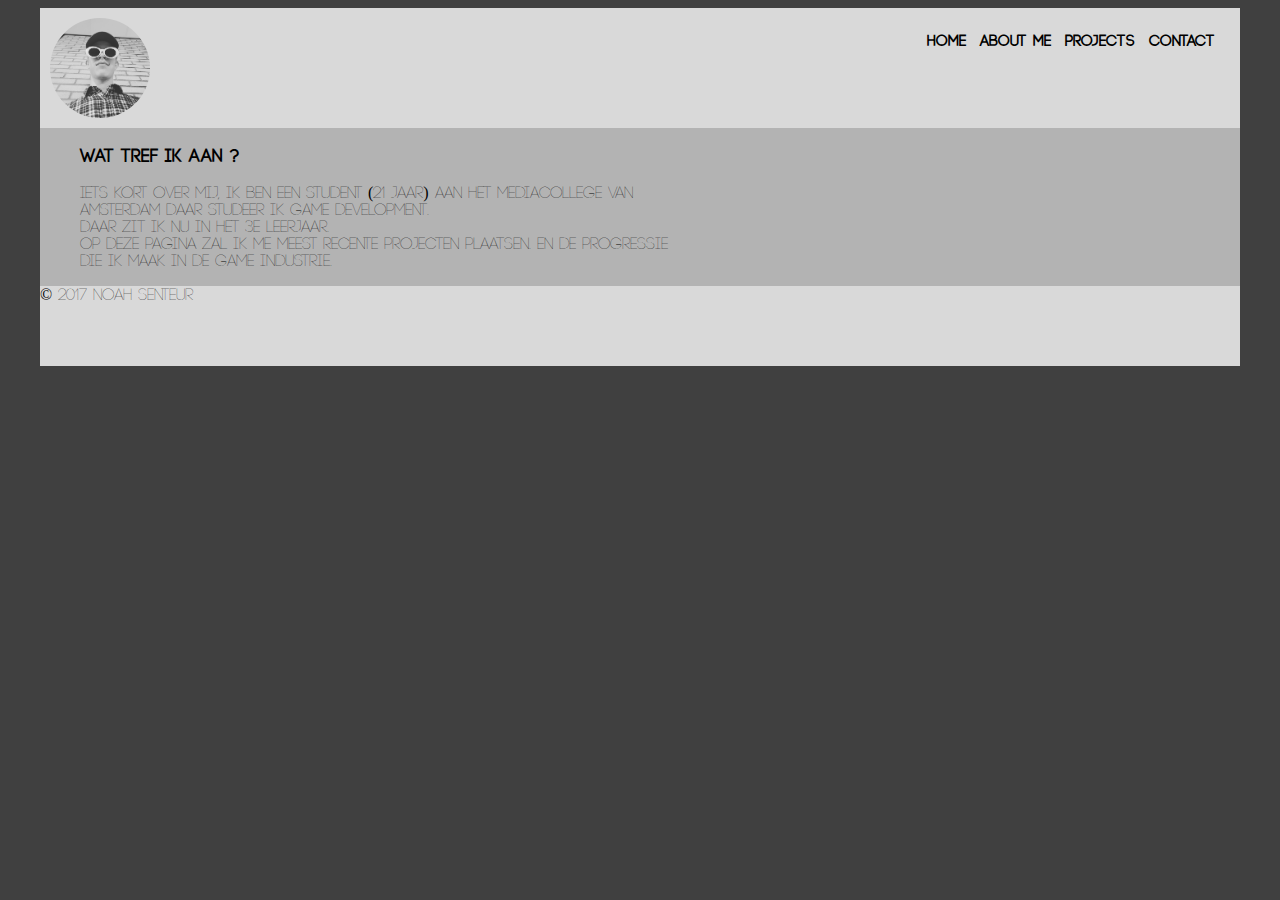
<file: index.html>
<!DOCTYPE <!DOCTYPE html>
<html lang="en">
<head>
	<meta charset="UTF-8">
	<meta name="viewport" content="width=device-width, initial-scale=1.0">
	<meta http-equiv="X-UA-Compatible" content="ie=edge">
	<title>Noah Senteur</title>
	<link rel = "stylesheet" type = "text/css" href = "style.css"/>
</head>
<body>
	<div id = "container">
		<div id = "header">
				<img id = "profile-pic" src = "profile.jpg">
			<div id = "nav-bar">
				<ul>
					<li><a href = "index.html">Home</a></li>
					<li><a href = "aboutme.html">About Me</a></li>
					<li><a href = "projects.html">Projects</a></li>
					<li><a href = "contact.html">Contact</a></li>
				</ul>
			</div>
		</div>

		<div id = "content"> 
			<div id = "main">
				
				<h3 id = "h3-home-content">Wat tref ik aan ?</h3>	
				<p id = "home-content">
					Iets kort over mij, ik ben een student (21 jaar) aan het Mediacollege van Amsterdam daar studeer ik Game Development. <br>
					Daar zit ik nu in het 3e leerjaar. <br>
					Op deze pagina zal ik me meest recente projecten plaatsen. En de progressie die ik maak in de game industrie.<br>
				</p>
		</div>
		
		<div id = "footer">
				<p>&copy; 2017 Noah Senteur<p>
		</div>


	</div>
</body>
</html>
</file>
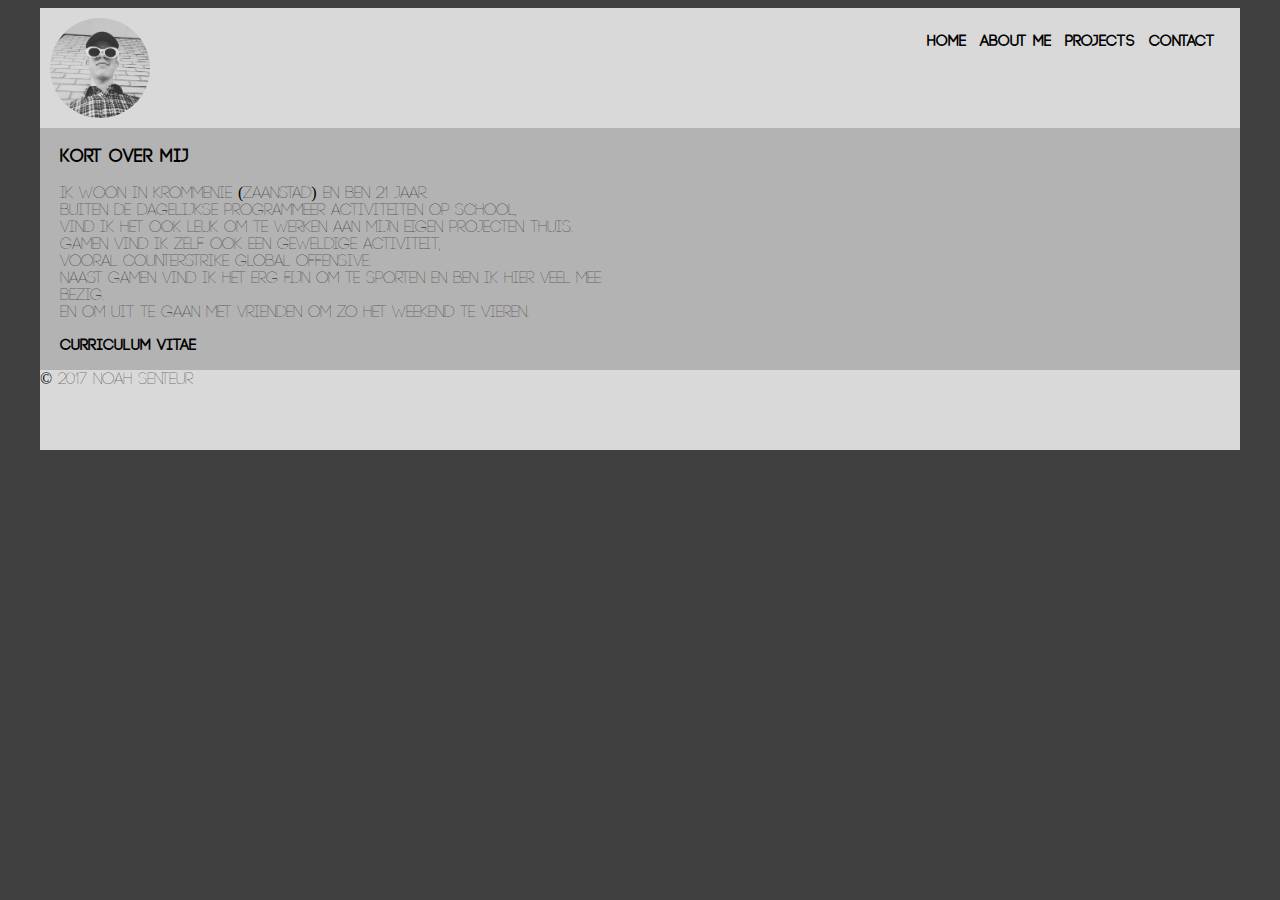
<file: aboutme.html>
<!DOCTYPE <!DOCTYPE html>
<html lang="en">
<head>
	<meta charset="UTF-8">
	<meta name="viewport" content="width=device-width, initial-scale=1.0">
	<meta http-equiv="X-UA-Compatible" content="ie=edge">
	<title>Noah Senteur</title>
	<link rel = "stylesheet" type = "text/css" href = "style.css"/>
</head>
<body>
	<div id = "container">
		<div id = "header">
				<img id = "profile-pic" src = "profile.jpg">
			<div id = "nav-bar">
				<ul>
					<li><a href = "index.html">Home</a></li>
					<li><a href = "aboutme.html">About Me</a></li>
					<li><a href = "projects.html">Projects</a></li>
					<li><a href = "contact.html">Contact</a></li>
				</ul>
			</div>
		</div>

		<div id = "content"> 
			<div id = "main">
			<h3>Kort over mij</h3> 
				<p>Ik woon in Krommenie (Zaanstad) en ben 21 jaar. <br>
					 Buiten de dagelijkse programmeer activiteiten op school,<br>
					vind ik het ook leuk om te werken aan mijn eigen projecten thuis.<br> 
					 Gamen vind ik zelf ook een geweldige activiteit, <br>
					vooral Counterstrike Global Offensive.<br>
					 Naast gamen vind ik het erg fijn om te sporten en ben ik hier veel mee bezig.<br>
					En om uit te gaan met vrienden om zo het weekend te vieren. 
				</p>
				<a href="noahcv.pdf">Curriculum Vitae</a>
		</div>

		<div id = "footer">
				<p>&copy; 2017 Noah Senteur<p>
		</div>


	</div>
</body>
</html>
</file>
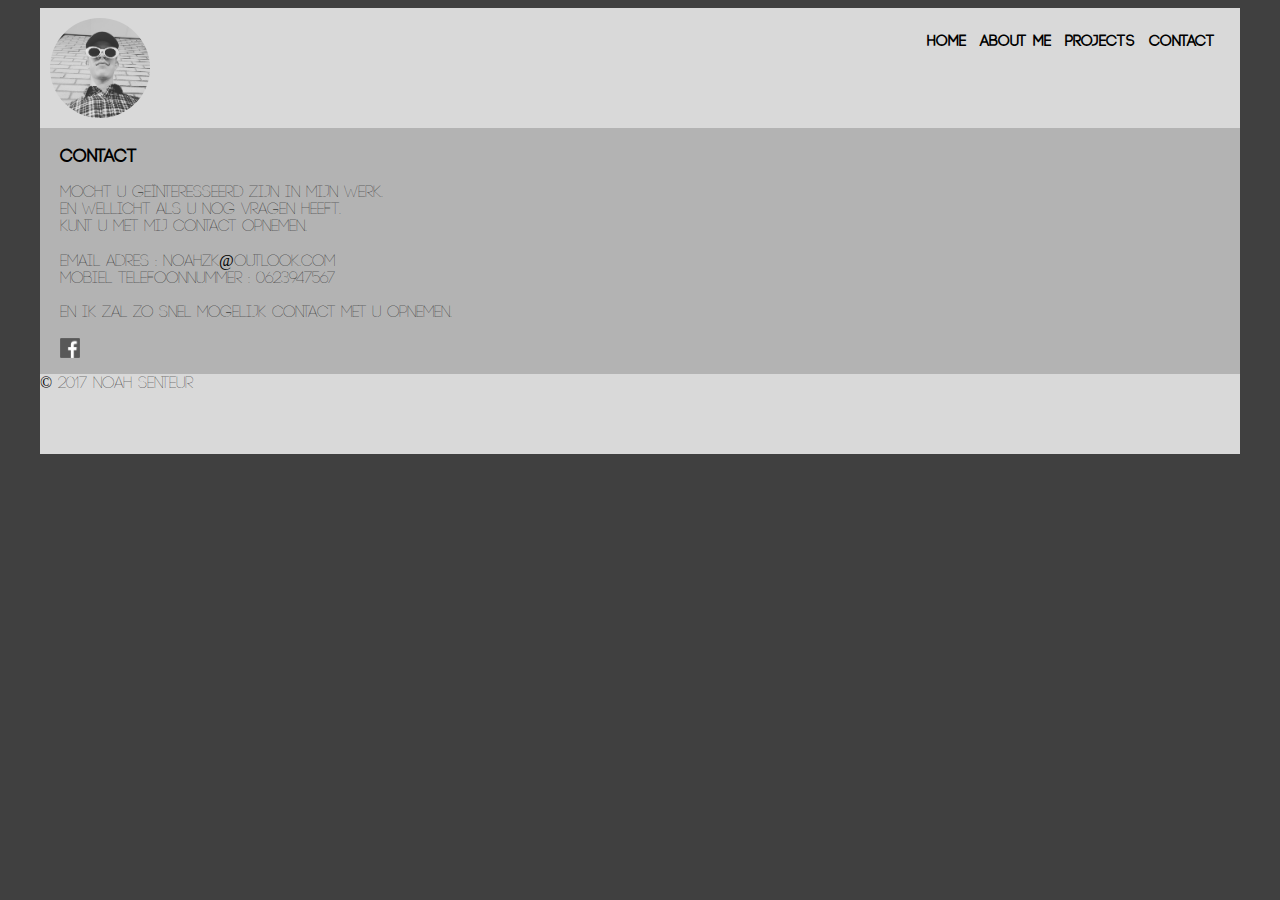
<file: contact.html>
<!DOCTYPE <!DOCTYPE html>
<html lang="en">
<head>
	<meta charset="UTF-8">
	<meta name="viewport" content="width=device-width, initial-scale=1.0">
	<meta http-equiv="X-UA-Compatible" content="ie=edge">
	<title>Noah Senteur</title>
	<link rel = "stylesheet" type = "text/css" href = "style.css"/>
</head>
<body>
	<div id = "container">
		<div id = "header">
				<img id = "profile-pic" src = "profile.jpg">
			<div id = "nav-bar">
				<ul>
					<li><a href = "index.html">Home</a></li>
					<li><a href = "aboutme.html">About Me</a></li>
					<li><a href = "projects.html">Projects</a></li>
					<li><a href = "contact.html">Contact</a></li>
				</ul>
			</div>
		</div>

		<div id = "content"> 
			<div id = "main">
				<h3> Contact </h3>

				<p>Mocht u geïnteresseerd zijn in mijn werk.<br>
				En wellicht als u nog vragen heeft.<br>
				Kunt u met mij contact opnemen.<br>
				<br>
				Email adres : noahzk@outlook.com <br>
				Mobiel Telefoonnummer  : 0623947567 <br>
				<br>
				En ik zal zo snel mogelijk contact met u opnemen.<br>
				<br>
				<a href = "www.https://www.facebook.com/profile.php?id=100008325728786"><img src = "facebooklogogrey.png" width = "20px" height="20px">
				</p>

		</div>

		<div id = "footer">
				<p>&copy; 2017 Noah Senteur<p>
		</div>


	</div>
</body>
</html>
</file>
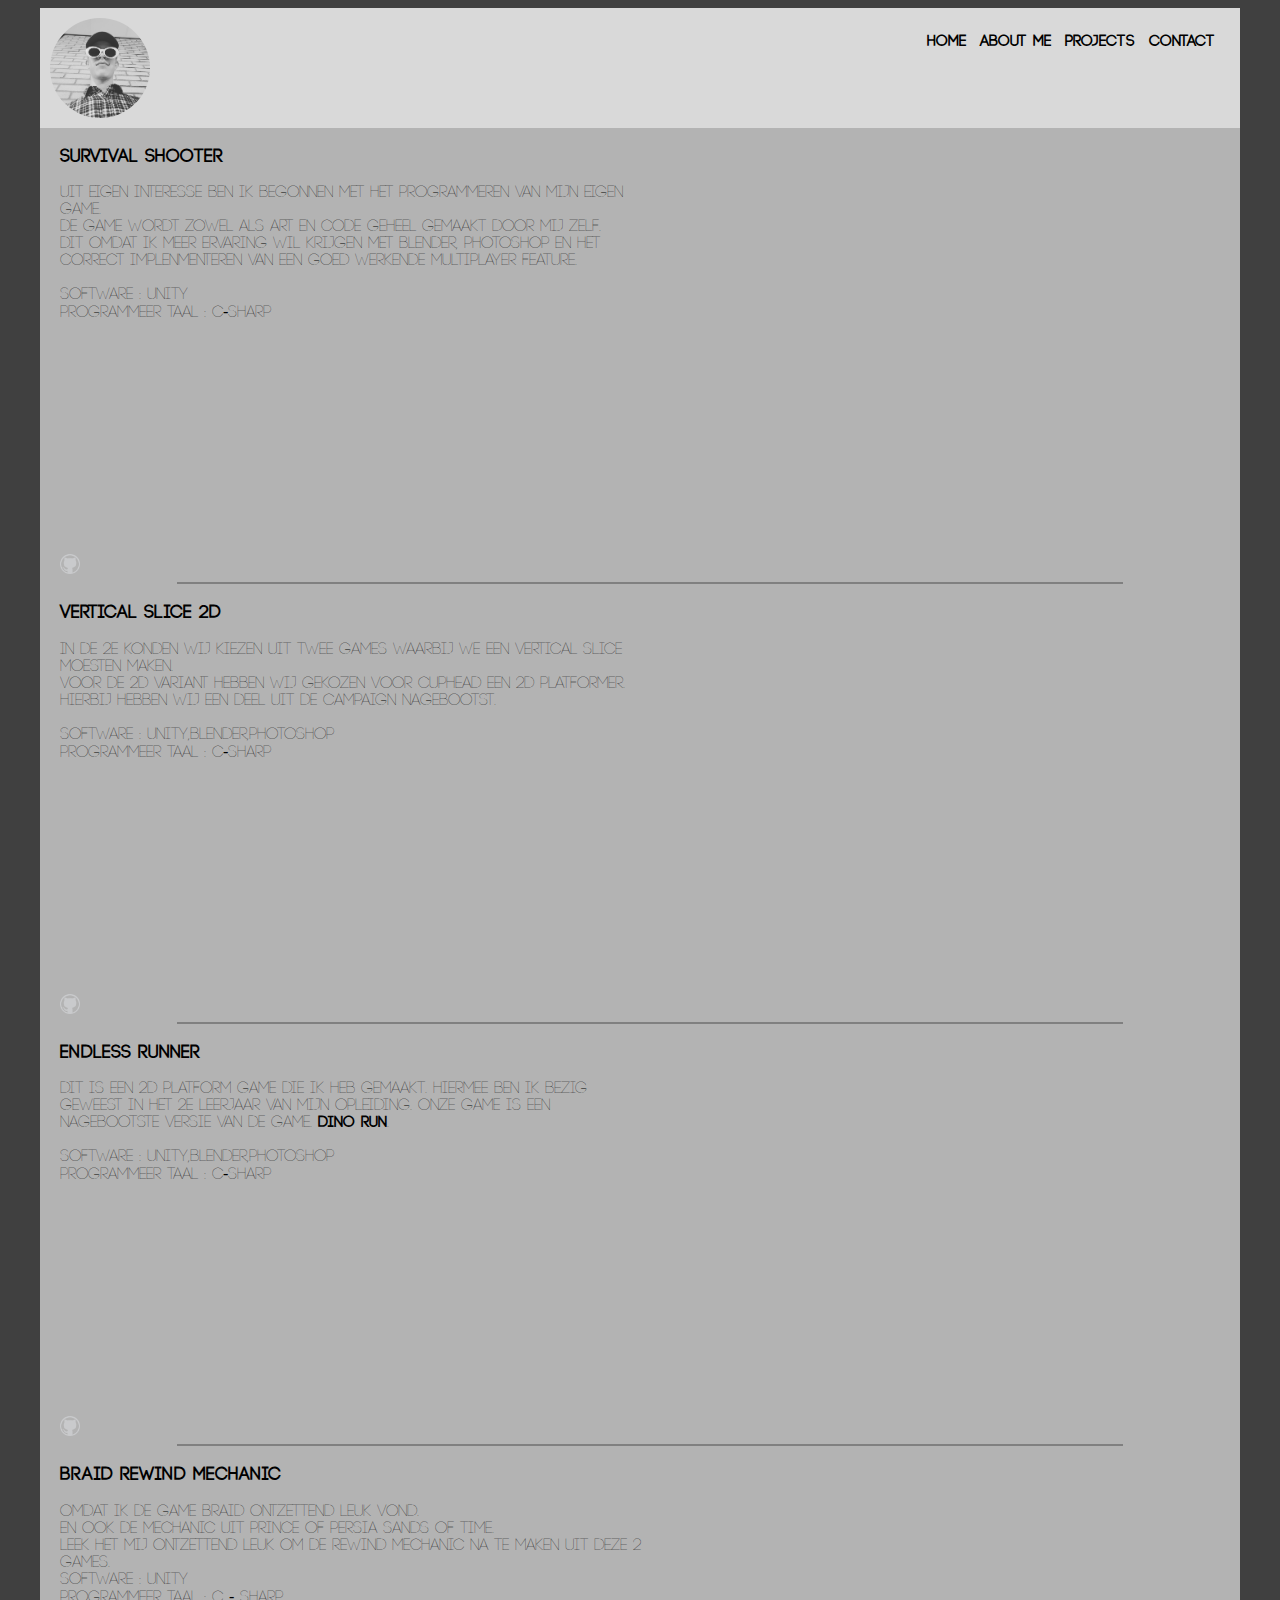
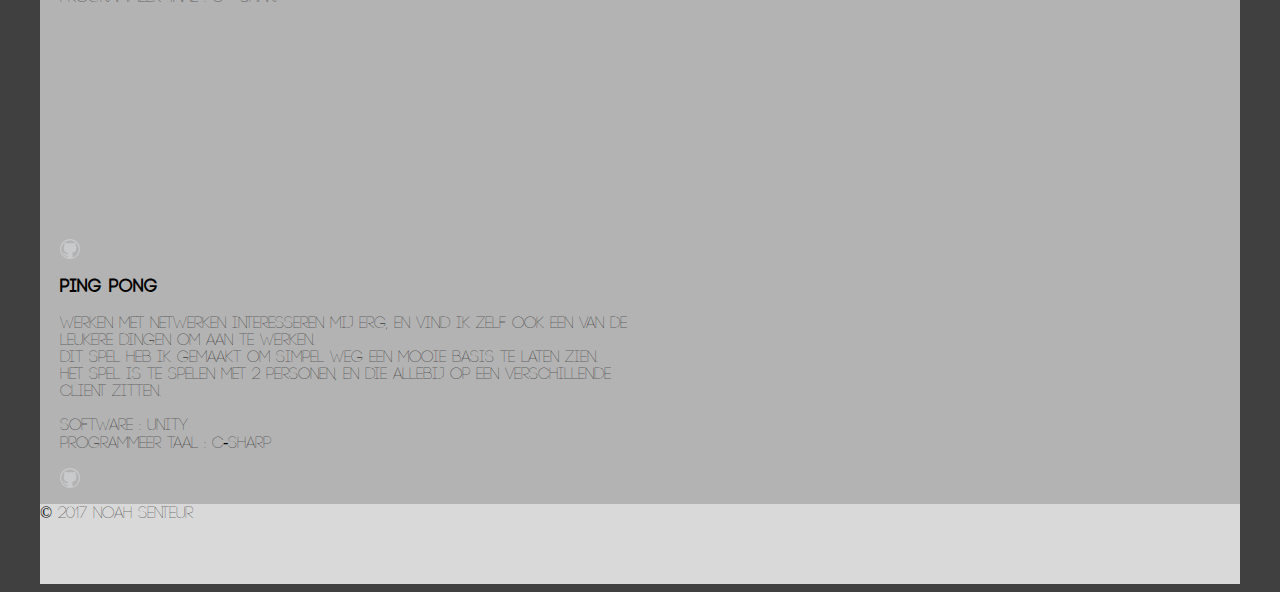
<file: projects.html>
<!DOCTYPE <!DOCTYPE html>
<html lang="en">
<head>
	<meta charset="UTF-8">
	<meta name="viewport" content="width=device-width, initial-scale=1.0">
	<meta http-equiv="X-UA-Compatible" content="ie=edge">
	<title>Noah Senteur</title>
	<link rel = "stylesheet" type = "text/css" href = "style.css"/>
</head>
<body>
	<div id = "container">
		<div id = "header">
				<img id = "profile-pic" src = "profile.jpg">
			<div id = "nav-bar">
				<ul>
					<li><a href = "index.html">Home</a></li>
					<li><a href = "aboutme.html">About Me</a></li>
					<li><a href = "projects.html">Projects</a></li>
					<li><a href = "contact.html">Contact</a></li>
				</ul>
			</div>
		</div>

		<div id = "content"> 
			<div id = "main">

				
				

				<!--FPS Simple-->
				<h3>Survival Shooter</h3>
				<p>
					Uit eigen interesse ben ik begonnen met het programmeren van mijn eigen game. <br> 
					De game wordt zowel als art en code geheel gemaakt door mij zelf. <br> 
					Dit omdat ik meer ervaring wil krijgen met blender, photoshop en het correct implenmenteren van een goed werkende multiplayer feature.
					<br>
					<br>
					Software : Unity<br>
					Programmeer Taal : C-sharp<br>
				</p>
				<iframe src='https://gfycat.com/ifr/SimilarScientificCrownofthornsstarfish' frameborder='0' scrolling='no' width='400px' height='200px'></iframe><br>
				<br>
				<a href = "https://github.com/epicacid/Unity-Projects"><img src = "github_logo.png" width = "20px" height = "20px"/></a>
				<hr noshade width="80%">


				<!-- Vertical Slice 2D-->
				<h3>Vertical Slice 2D</h3>
				<p>In de 2e konden wij kiezen uit twee games waarbij we een vertical slice moesten maken.<br>
					Voor de 2D variant hebben wij gekozen voor Cuphead een 2D platformer. Hierbij hebben wij een deel uit de campaign nagebootst.<br>
					<br>
					Software : Unity,Blender,Photoshop<br>
					Programmeer Taal : C-sharp<br> 
				</p>
				<iframe src='https://gfycat.com/ifr/CloseHarmoniousLiger' frameborder='0' scrolling='no' width='400px' height='200px'></iframe><br>
				<br>
				<a href = "https://github.com/wolftic/CupheadClone"><img src = "github_logo.png" width="20px" height = "20px" /></a>
				<hr noshade width="80%">

				<!-- Endless Runner -->
				<h3>Endless Runner</h3>
				<p> Dit is een 2D platform game die ik heb gemaakt. Hiermee ben ik bezig geweest in het 2e leerjaar van mijn opleiding. Onze game is een nagebootste versie van de game. <a href = "https://www.pixeljam.com/dinorun/index2.html">dino run</a>.<br>
				<br>
				Software : Unity,Blender,Photoshop<br>
				Programmeer Taal :  C-sharp<br>
				</p>
				<iframe src='https://gfycat.com/ifr/BabyishElectricAplomadofalcon' frameborder='0' scrolling='no' width='400px' height='200px' ></iframe><br>
				<br>
				<a href = "https://github.com/epicacid/DinoRun"><img src = "github_logo.png" width="20px" height = "20px" /></a>
				<hr noshade width="80%">

				<!-- Braid -->
				<h3>Braid Rewind Mechanic</h3>
				<p> Omdat ik de game Braid ontzettend leuk vond.<br> En ook de mechanic uit Prince of Persia Sands Of Time. <br> 
				Leek het mij ontzettend leuk om de rewind mechanic na te maken uit deze 2 games.<br>
	
				Software : unity<br>
				Programmeer Taal : C - sharp<br>
				</p>

				<div id = "gif">
				<iframe src='https://gfycat.com/ifr/BruisedAcclaimedAphid' frameborder='0' scrolling='no' width='400px' height='200px'  ></iframe><br>
				</div>	

				<br>
				<a href = "https://github.com/epicacid/Braid"><img src = "github_logo.png" width="20px" height="20px" display = "inline-block"></a>
				<!-- Ping Pong -->
				<h3>Ping Pong</h3>
				<p>
					Werken met netwerken interesseren mij erg, en vind ik zelf ook een van de leukere dingen om aan te werken.<br>
					Dit spel heb ik gemaakt om simpel weg een mooie basis te laten zien. <br>
					Het spel is te spelen met 2 personen, en die allebij op een verschillende client zitten.<br>
					<br>
					Software : Unity<br>
					Programmeer Taal : C-sharp<br>

				</p>
				<a href="https://github.com/epicacid/network.git"><img src="github_logo.png" width="20px" height = "20px" /></a>

				
				

			
		</div>

		<div id = "footer">
				<p>&copy; 2017 Noah Senteur<p>
		</div>


	</div>
</body>
</html>
</file>
<file: style.css>
@font-face{
	font-family: CDL;
	src: url(CODELIGHT.otf);
}

@font-face{
	font-family: CDF;
	src: url(CODEBOLD.otf);
}



body{
	background-color:#404040;
}


#container{
	background-color:#b3b3b3;
	width:1200px;
	max-width: 100%;
	margin:auto;
}

h3{
	font-family: CDF;
	max-width: 50%;

}

p{
	max-width: 50%;
	font-family: CDL;
}


/*
Header
*/


#header{
	background-color: #d9d9d9;
	width:100%;
	height:120px;

}

#nav-bar{
	display: inline
}

#profile-pic{
	width: 100px;
	height: 100px;
	border-radius: 50%;
	margin-top: 10px;
	margin-left: 10px;
	display: inline;
}

ul{
	float:right;
	margin-top: 20px;
	margin-right: 20px;
	
}

li{
	margin: 5px;
	list-style: none;
	background-color:#d9d9d9;
	display: inline-block;
	
}

a:link{
	text-decoration: none;
	color:inherit;
	font-family: CDF;
}



/*
content
*/

#h3-home-content{
	margin-left: 20px;
}
#home-content{
	margin-left: 20px;
}

#main{
	margin-left: 20px;
	font-family: CDL;

	

}
#gif{
	
}


/*
footer
*/
#footer{
	background-color: #d9d9d9;
	width: 100%;
	height: 80px;
}
</file>
